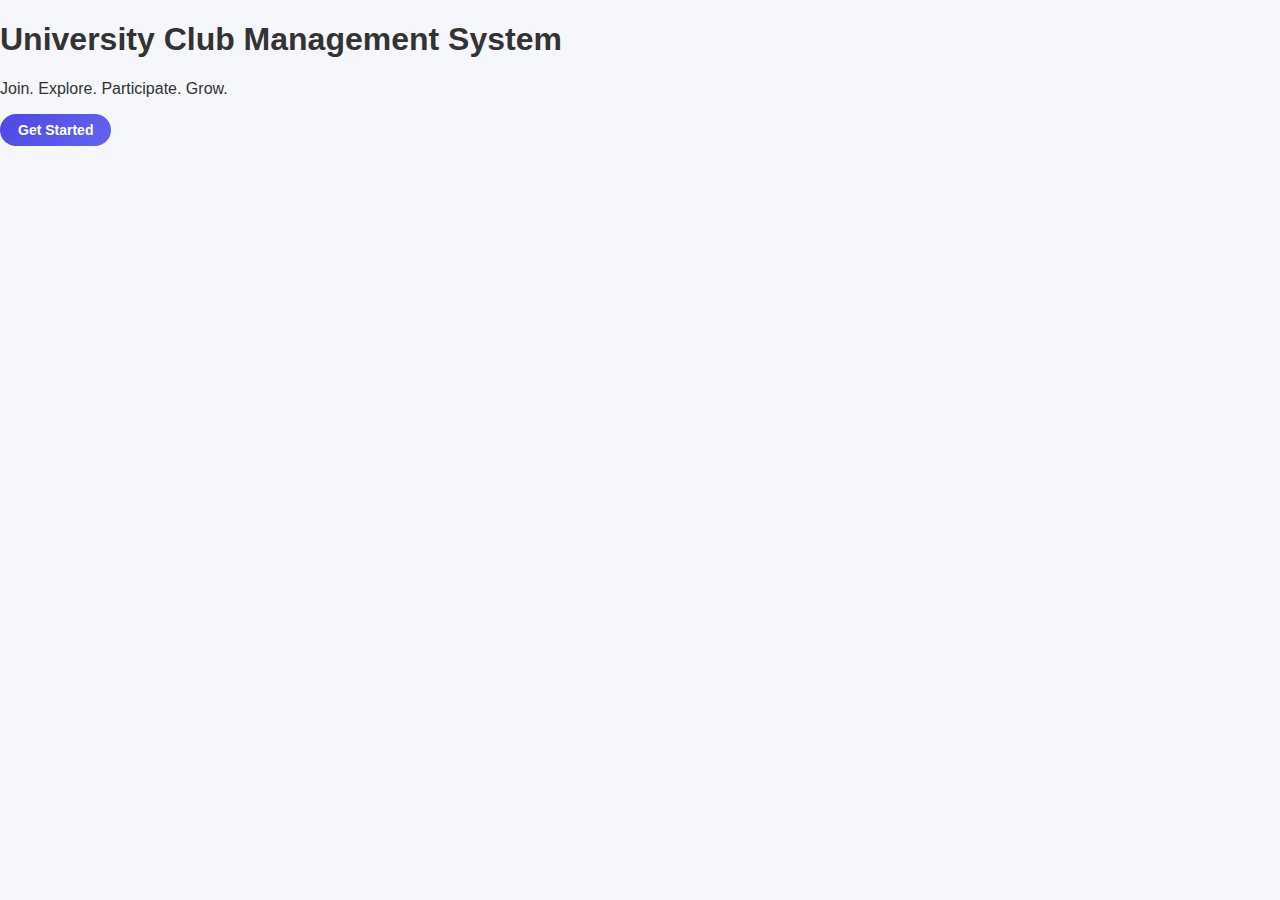
<file: web/index.html>
<!DOCTYPE html>
<html>
<head>
    <title>University Club Management System</title>
    <link rel="stylesheet" href="style.css">
</head>
<body class="landing-body">

<div class="landing-overlay">

    <div class="landing-card">
        <h1>University Club Management System</h1>
        <p>Join. Explore. Participate. Grow.</p>

        <a href="login.jsp" class="button landing-btn">
            Get Started
        </a>
    </div>

</div>

</body>
</html>
</file>
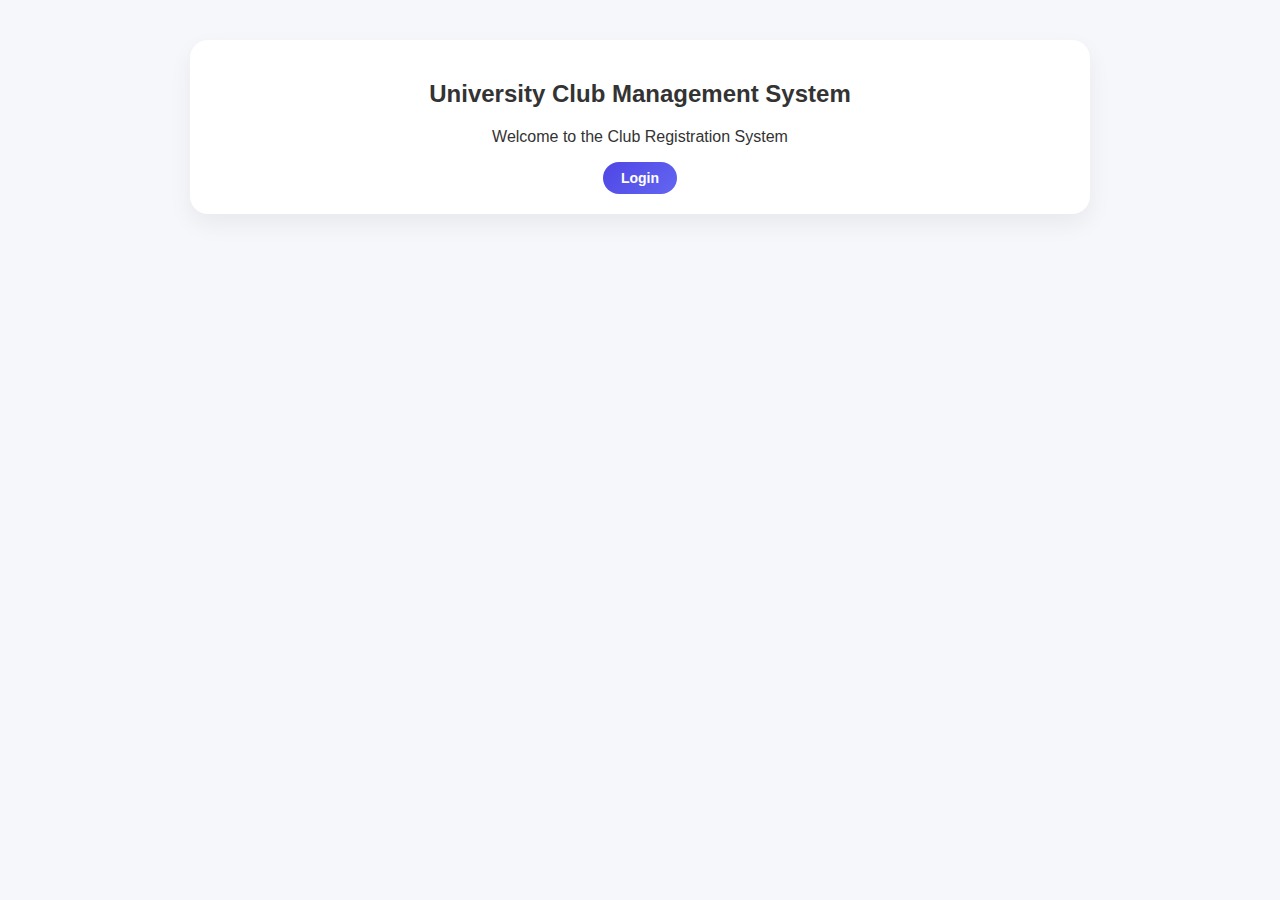
<file: CLUB_REGISTRATION_1_1/web/index.html>
<!DOCTYPE html>
<html>
<head>
    <title>Club Registration System</title>
    <link rel="stylesheet" href="style.css">
</head>
<body>

<div class="container">
    <div class="card" style="text-align:center;">
        <h2>University Club Management System</h2>
        <p>Welcome to the Club Registration System</p>

        <a href="login.jsp" class="button">
            Login
        </a>
    </div>
</div>

</body>
</html>
</file>
<file: web/style.css>
/* ================================
   GLOBAL / BASE STYLE
================================ */

body {
    margin: 0;
    padding: 0;
    font-family: "Segoe UI", Arial, sans-serif;
    background-color: #f5f7fb;
    color: #333;
}

/* Main container */
.container {
    max-width: 900px;
    margin: 40px auto;
    padding: 0 20px;
}

/* ================================
   PAGE HEADER (Available Clubs)
================================ */

.page-header {
    background: #eef2ff;
    border-radius: 16px;
    padding: 14px 20px;
    margin-bottom: 20px;
    box-shadow: 0 4px 10px rgba(0,0,0,0.05);
}

.page-header h2 {
    margin: 0;
    font-size: 22px;
    font-weight: 700;
    color: #2d3a8c;
}

/* ================================
   CARD WRAPPER
================================ */

.card {
    background: #ffffff;
    border-radius: 18px;
    padding: 20px;
    box-shadow: 0 10px 24px rgba(0,0,0,0.06);
}

/* ================================
   TABLE (GRID-BASED)
================================ */

table {
    width: 100%;
    border-collapse: separate;
    border-spacing: 0;
}

/* ---------- TABLE HEADER ---------- */

thead {
    background-color: #eef2ff;
    border-radius: 14px;
}

thead tr {
    display: grid;
    grid-template-columns: 1fr 1fr 1fr;
}

thead th {
    padding: 14px 10px;
    text-align: center;
    font-size: 14px;
    font-weight: 700;
    text-transform: uppercase;
    letter-spacing: 0.5px;
    color: #2d3a8c;
    position: relative;
}

/* Vertical divider for header */
thead th:not(:last-child)::after {
    content: "";
    position: absolute;
    right: 0;
    top: 0;
    height: 100%;
    width: 2px;
    background-color: #a5b4fc;
}

/* ---------- TABLE BODY ---------- */

tbody tr {
    display: grid;
    grid-template-columns: 1fr 1fr 1fr;
    align-items: center;
    background-color: #ffffff;
    margin-top: 14px;
    border-radius: 14px;
    box-shadow: 0 6px 14px rgba(0,0,0,0.05);
    transition: all 0.2s ease;
}

tbody tr:hover {
    background-color: #f0f4ff;
    transform: scale(1.01);
}

tbody td {
    padding: 16px 10px;
    text-align: center;
    font-size: 15px;
    position: relative;
}

/* Vertical divider for body rows */
tbody td:not(:last-child)::after {
    content: "";
    position: absolute;
    right: 0;
    top: 0;
    height: 100%;
    width: 2px;
    background-color: #c7d2fe;
}

/* ================================
   BUTTON (View Details)
================================ */

a.button {
    display: inline-block;
    padding: 8px 18px;
    background: linear-gradient(135deg, #4f46e5, #6366f1);
    color: #ffffff;
    border-radius: 999px;
    font-size: 14px;
    font-weight: 600;
    text-decoration: none;
    transition: background 0.2s ease, transform 0.2s ease;
}

a.button:hover {
    background: linear-gradient(135deg, #4338ca, #4f46e5);
    transform: translateY(-1px);
}

/* ================================
   RESPONSIVE (OPTIONAL, SAFE)
================================ */

@media (max-width: 600px) {
    thead tr,
    tbody tr {
        grid-template-columns: 1fr;
    }

    thead th::after,
    tbody td::after {
        display: none;
    }

    tbody tr {
        text-align: left;
    }
}

/* ================================
   SEARCH BAR
================================ */

.search-box {
    margin-bottom: 20px;
    text-align: center;
}

.search-box input {
    width: 60%;
    max-width: 400px;
    padding: 10px 14px;
    border-radius: 999px;
    border: 1px solid #c7d2fe;
    font-size: 14px;
    outline: none;
}

.search-box input:focus {
    border-color: #6366f1;
    box-shadow: 0 0 0 3px rgba(99,102,241,0.2);
}

.back-btn {
    margin-top: 30px;   /* space from table */
    text-align: center; /* center the button (optional) */
}
</file>
<file: CLUB_REGISTRATION_1_1/web/style.css>
/* ================================
   GLOBAL / BASE STYLE
================================ */

body {
    margin: 0;
    padding: 0;
    font-family: "Segoe UI", Arial, sans-serif;
    background-color: #f5f7fb;
    color: #333;
}

/* Main container */
.container {
    max-width: 900px;
    margin: 40px auto;
    padding: 0 20px;
}

/* ================================
   PAGE HEADER (Available Clubs)
================================ */

.page-header {
    background: #eef2ff;
    border-radius: 16px;
    padding: 14px 20px;
    margin-bottom: 20px;
    box-shadow: 0 4px 10px rgba(0,0,0,0.05);
}

.page-header h2 {
    margin: 0;
    font-size: 22px;
    font-weight: 700;
    color: #2d3a8c;
}

/* ================================
   CARD WRAPPER
================================ */

.card {
    background: #ffffff;
    border-radius: 18px;
    padding: 20px;
    box-shadow: 0 10px 24px rgba(0,0,0,0.06);
}

/* ================================
   TABLE (GRID-BASED)
================================ */

table {
    width: 100%;
    border-collapse: separate;
    border-spacing: 0;
}

/* ---------- TABLE HEADER ---------- */

thead {
    background-color: #eef2ff;
    border-radius: 14px;
}

thead tr {
    display: grid;
    grid-template-columns: 1fr 1fr 1fr;
}

thead th {
    padding: 14px 10px;
    text-align: center;
    font-size: 14px;
    font-weight: 700;
    text-transform: uppercase;
    letter-spacing: 0.5px;
    color: #2d3a8c;
    position: relative;
}

/* Vertical divider for header */
thead th:not(:last-child)::after {
    content: "";
    position: absolute;
    right: 0;
    top: 0;
    height: 100%;
    width: 2px;
    background-color: #a5b4fc;
}

/* ---------- TABLE BODY ---------- */

tbody tr {
    display: grid;
    grid-template-columns: 1fr 1fr 1fr;
    align-items: center;
    background-color: #ffffff;
    margin-top: 14px;
    border-radius: 14px;
    box-shadow: 0 6px 14px rgba(0,0,0,0.05);
    transition: all 0.2s ease;
}

tbody tr:hover {
    background-color: #f0f4ff;
    transform: scale(1.01);
}

tbody td {
    padding: 16px 10px;
    text-align: center;
    font-size: 15px;
    position: relative;
}

/* Vertical divider for body rows */
tbody td:not(:last-child)::after {
    content: "";
    position: absolute;
    right: 0;
    top: 0;
    height: 100%;
    width: 2px;
    background-color: #c7d2fe;
}

/* ================================
   BUTTON (View Details)
================================ */

a.button {
    display: inline-block;
    padding: 8px 18px;
    background: linear-gradient(135deg, #4f46e5, #6366f1);
    color: #ffffff;
    border-radius: 999px;
    font-size: 14px;
    font-weight: 600;
    text-decoration: none;
    transition: background 0.2s ease, transform 0.2s ease;
}

a.button:hover {
    background: linear-gradient(135deg, #4338ca, #4f46e5);
    transform: translateY(-1px);
}

/* ================================
   RESPONSIVE (OPTIONAL, SAFE)
================================ */

@media (max-width: 600px) {
    thead tr,
    tbody tr {
        grid-template-columns: 1fr;
    }

    thead th::after,
    tbody td::after {
        display: none;
    }

    tbody tr {
        text-align: left;
    }
}

/* ================================
   SEARCH BAR
================================ */

.search-box {
    margin-bottom: 20px;
    text-align: center;
}

.search-box input {
    width: 60%;
    max-width: 400px;
    padding: 10px 14px;
    border-radius: 999px;
    border: 1px solid #c7d2fe;
    font-size: 14px;
    outline: none;
}

.search-box input:focus {
    border-color: #6366f1;
    box-shadow: 0 0 0 3px rgba(99,102,241,0.2);
}

.back-btn {
    margin-top: 30px;   /* space from table */
    text-align: center; /* center the button (optional) */
}

.header-flex {
    display: flex;
    justify-content: space-between;
    align-items: center;
}
</file>
